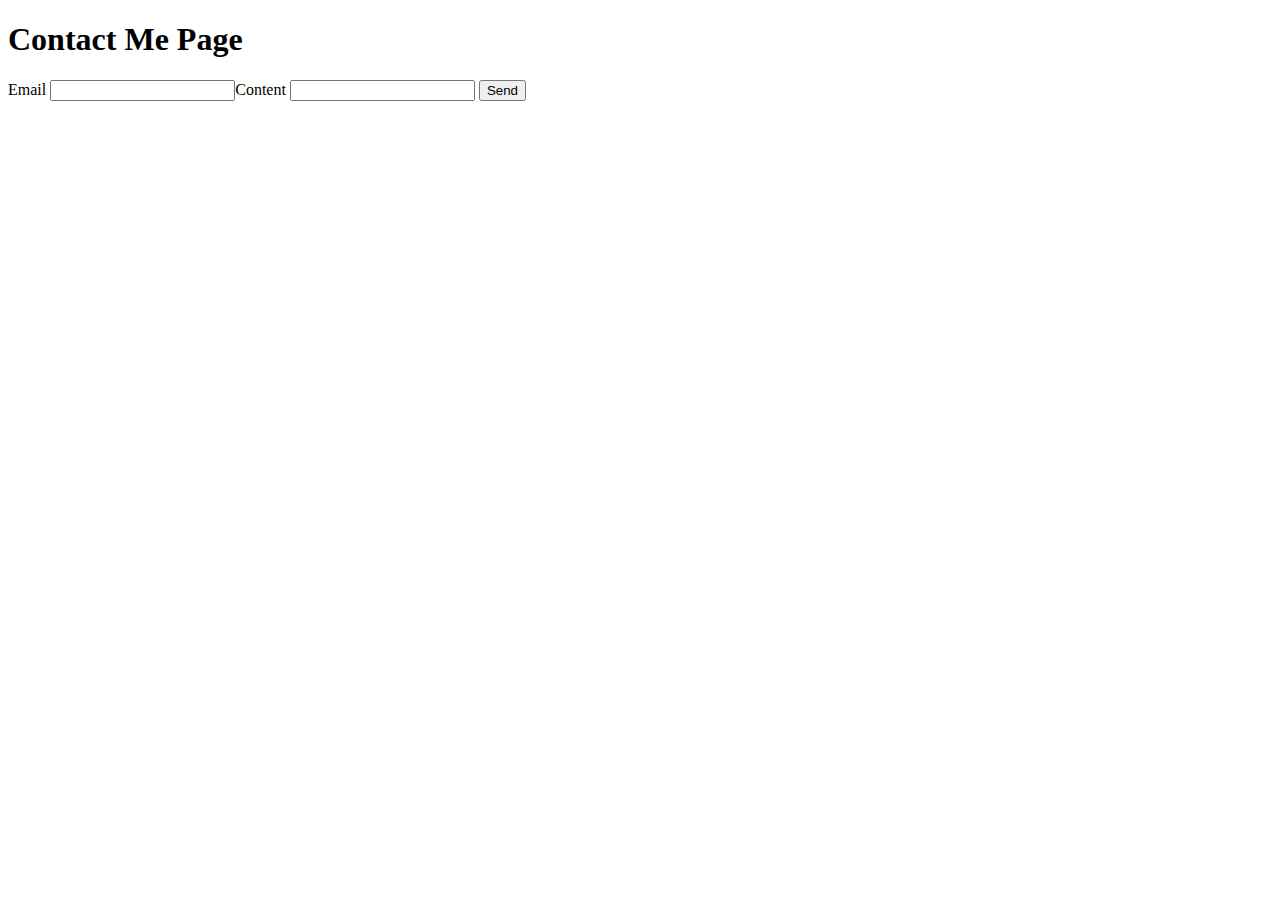
<file: contact.html>
<!--Contact Me
Creating a form that will accept
1. Email
2. Content
3. Send
-->

<!DOCTYPE html>
<html>
<head>
    <title>Contact Me</title>
</head>
<body>
    <h1>Contact Me Page</h1>
    <form action="/sendusercontactdetails">
        <label for="Email">Email</label>
        <input type="text" name="Email"id="email>
        <label for="Content">Content</label>
        <input type="text" name="Content"id-"content>
        <input type="Submit" value="Send"/>
</body>
</html>
</file>
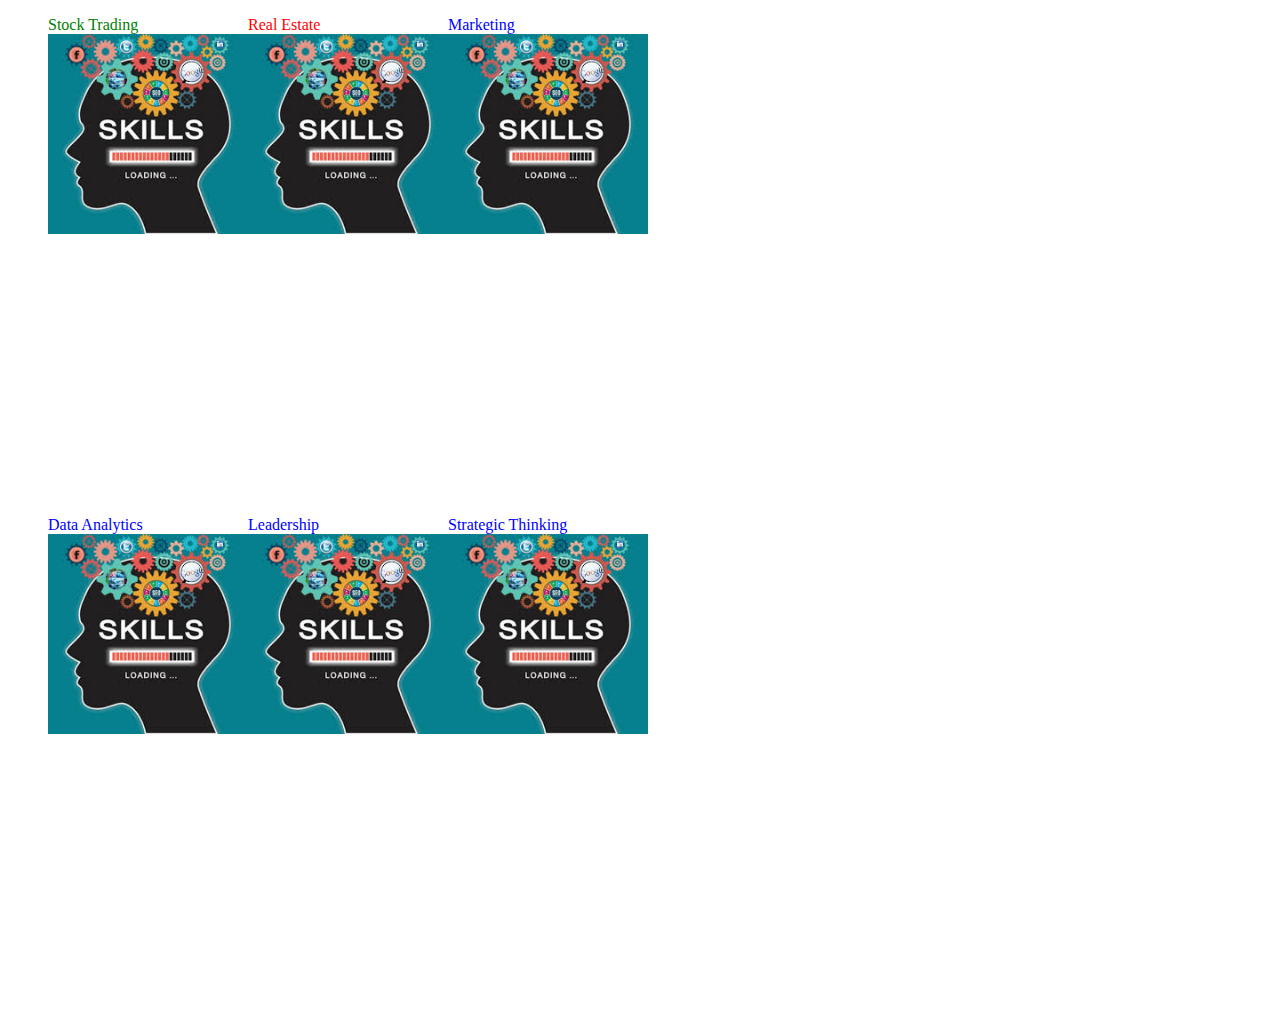
<file: Skills.html>
<!DOCTYPE html>
<html>
    <head>
        
    </head>
    <title>Skills Page</title>
    <link rel="stylesheet" href="Skills.css" type="text/css" />
    <body>
        <ul> 
            <li style="color:green;font size:16px;">Stock Trading
            <img src="[data-uri]"></img>
            </li>
            <li style="color:red;">Real Estate
            <img src="[data-uri]"></img>
            </li>
            <li style="color:blue;">Marketing
            <img src="[data-uri]"></img>
            </li>
            <li style="color:blue;">Data Analytics
            <img src="[data-uri]"></img>
            </li>
            <li style="color:blue;">Leadership
            <img src="[data-uri]"></img>
            </li>
            <li style="color:blue;">Strategic Thinking
            <img src="[data-uri]"></img>
            </li>
        </ul>
    </body>
</html>
</file>
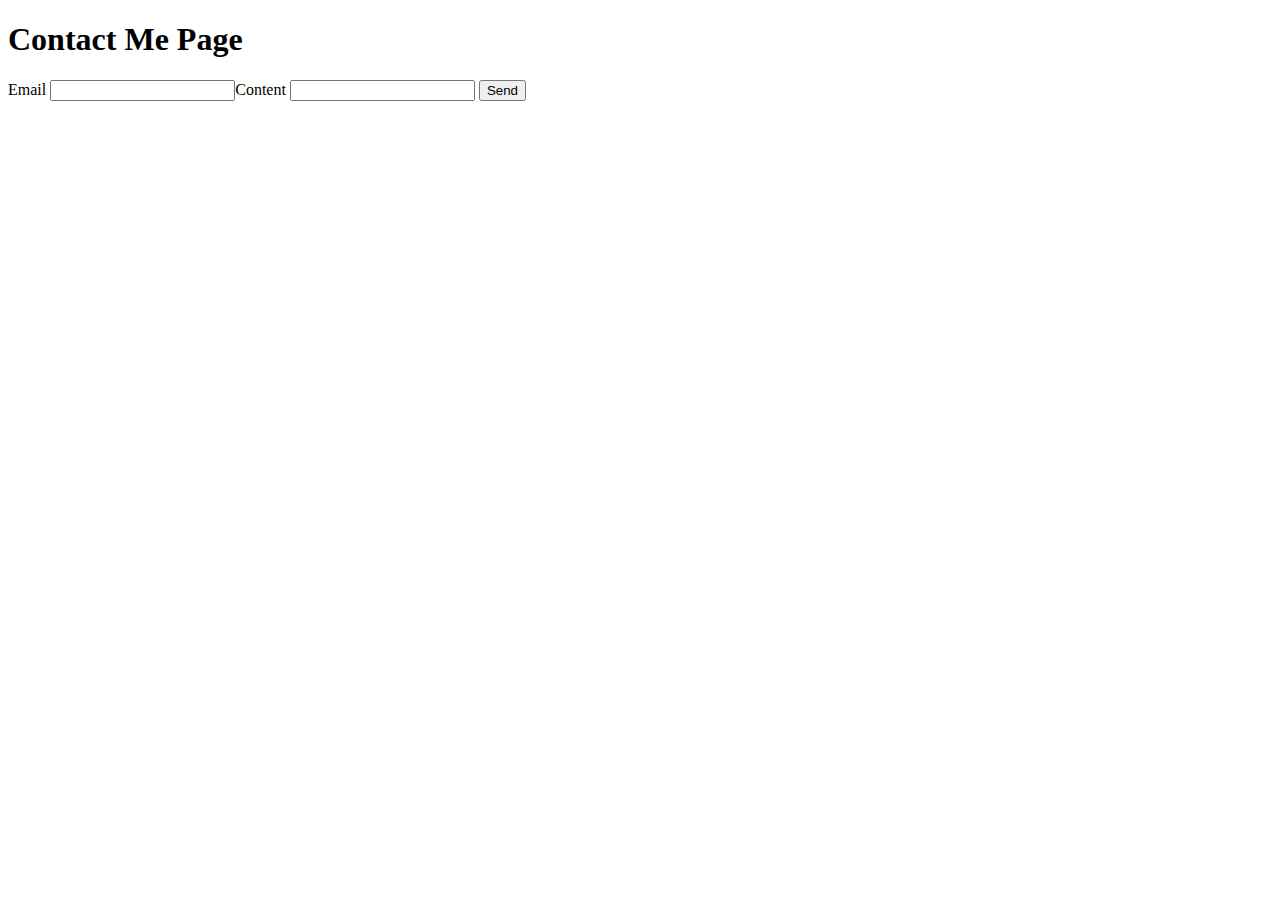
<file: subpages/contact.html>
<!--Contact Me
Creating a form that will accept
1. Email
2. Content
3. Send
-->

<!DOCTYPE html>
<html>
<head>
    <title>Contact Me</title>
    <link rel="stylesheet" href="/css" type="text/css" />
</head>
<body>
    <h1>Contact Me Page</h1>
    <form action="/sendusercontactdetails">
        <label for="Email">Email</label>
        <input type="text" name="Email"id="email>
        <label for="Content">Content</label>
        <input type="text" name="Content"id-"content>
        <input type="Submit" value="Send"/>
</body>
</html>
</file>
<file: Skills.css>
ul{
    width: 600px;
}

Li {
    color: red;
    float: left;
    list-style-type: none;
    display: flex;
    flex-wrap: nowrap;
    flex-direction: column;
    height: 500px;
    width: 200px;
    
}
</file>
